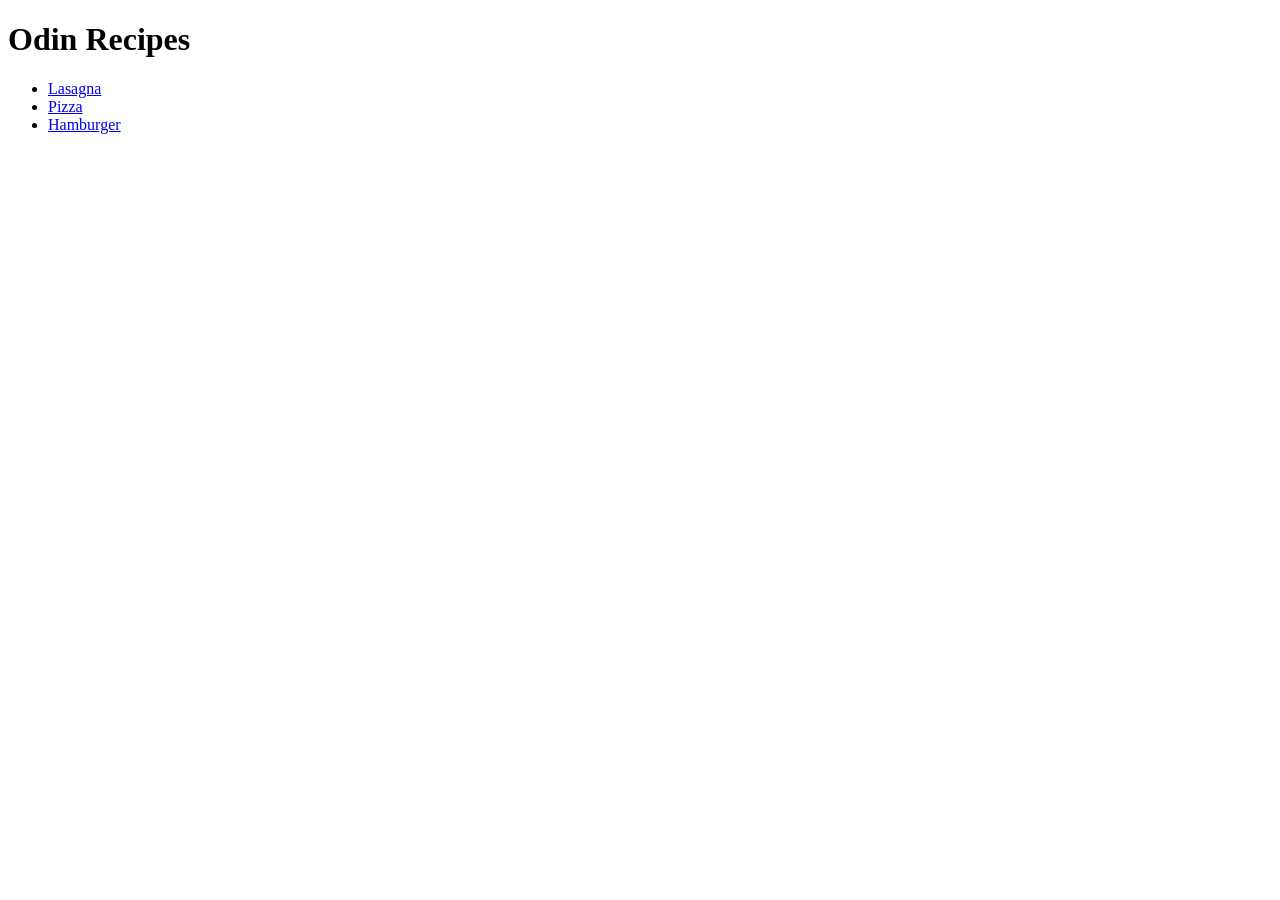
<file: index.html>
<!DOCTYPE html>
<html lang="en">
<head>
    <meta charset="UTF-8">
    <meta name="viewport" content="width=device-width, initial-scale=1.0">
    <title>Odin Recipes</title>
</head>
<body>
    <h1>Odin Recipes</h1>
    <ul>
        <li><a href="recipes/lasagna.html">Lasagna</a></li>
        <li><a href="recipes/pizza.html">Pizza</a></li>
        <li><a href="recipes/hamburger.html">Hamburger</a></li>
    </ul>
</body>
</html>
</file>
